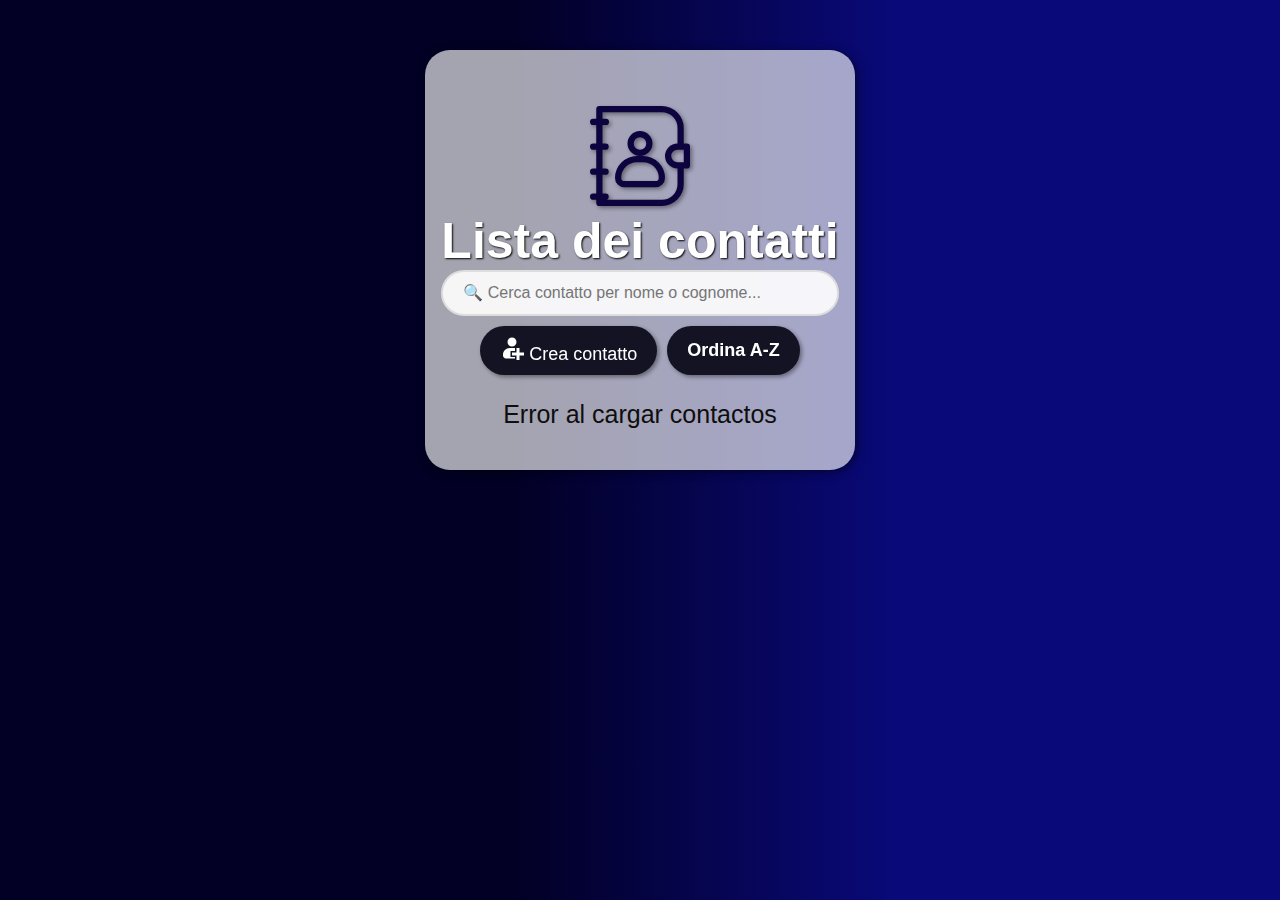
<file: index.html>
<!DOCTYPE html>
<html lang="en">

    <head>
        <meta charset="UTF-8">
        <meta name="viewport" content="width=device-width, initial-scale=1.0">
        <title>Rubrica telefonica</title>
        <link rel="stylesheet" href="./home-style.css">
    </head>

    <body>
        <div class="page">
            <header>
                <img class="contacts-book" src="./assets/contactsbook.svg" alt="contacts">
                <h1 class="title">Lista dei contatti</h1>
                <div class="search-container">
                    <input type="text" id="search-input" class="search-bar"
                        placeholder="🔍 Cerca contatto per nome o cognome...">
                </div>

                <div class="buttons-container">
                    <a href="./new/new.html" class="buttons">
                        <svg class="new-contact-icon" width="24" height="24" viewBox="0 0 16 16"
                            xmlns="http://www.w3.org/2000/svg" fill="currentColor">
                            <path
                                d="m 8 1 c -1.65625 0 -3 1.34375 -3 3 s 1.34375 3 3 3 s 3 -1.34375 3 -3 s -1.34375 -3 -3 -3 z m -1.5 7 c -2.492188 0 -4.5 2.007812 -4.5 4.5 v 0.5 c 0 1.109375 0.890625 2 2 2 h 6 v -1 h -3 v -4 h 3 v -1.972656 c -0.164062 -0.019532 -0.332031 -0.027344 -0.5 -0.027344 z m 4.5 0 v 3 h -3 v 2 h 3 v 3 h 2 v -3 h 3 v -2 h -3 v -3 z m 0 0" />
                        </svg>
                        Crea contatto </a>
                    <button class="buttons" id="name-order">Ordina A-Z</button>
                </div>
            </header>
            <main>
                <div id='contacts-list'>
                </div>
            </main>
        </div>
    </body>
    <script type="module" src="./script.js"></script>

</html>
</file>
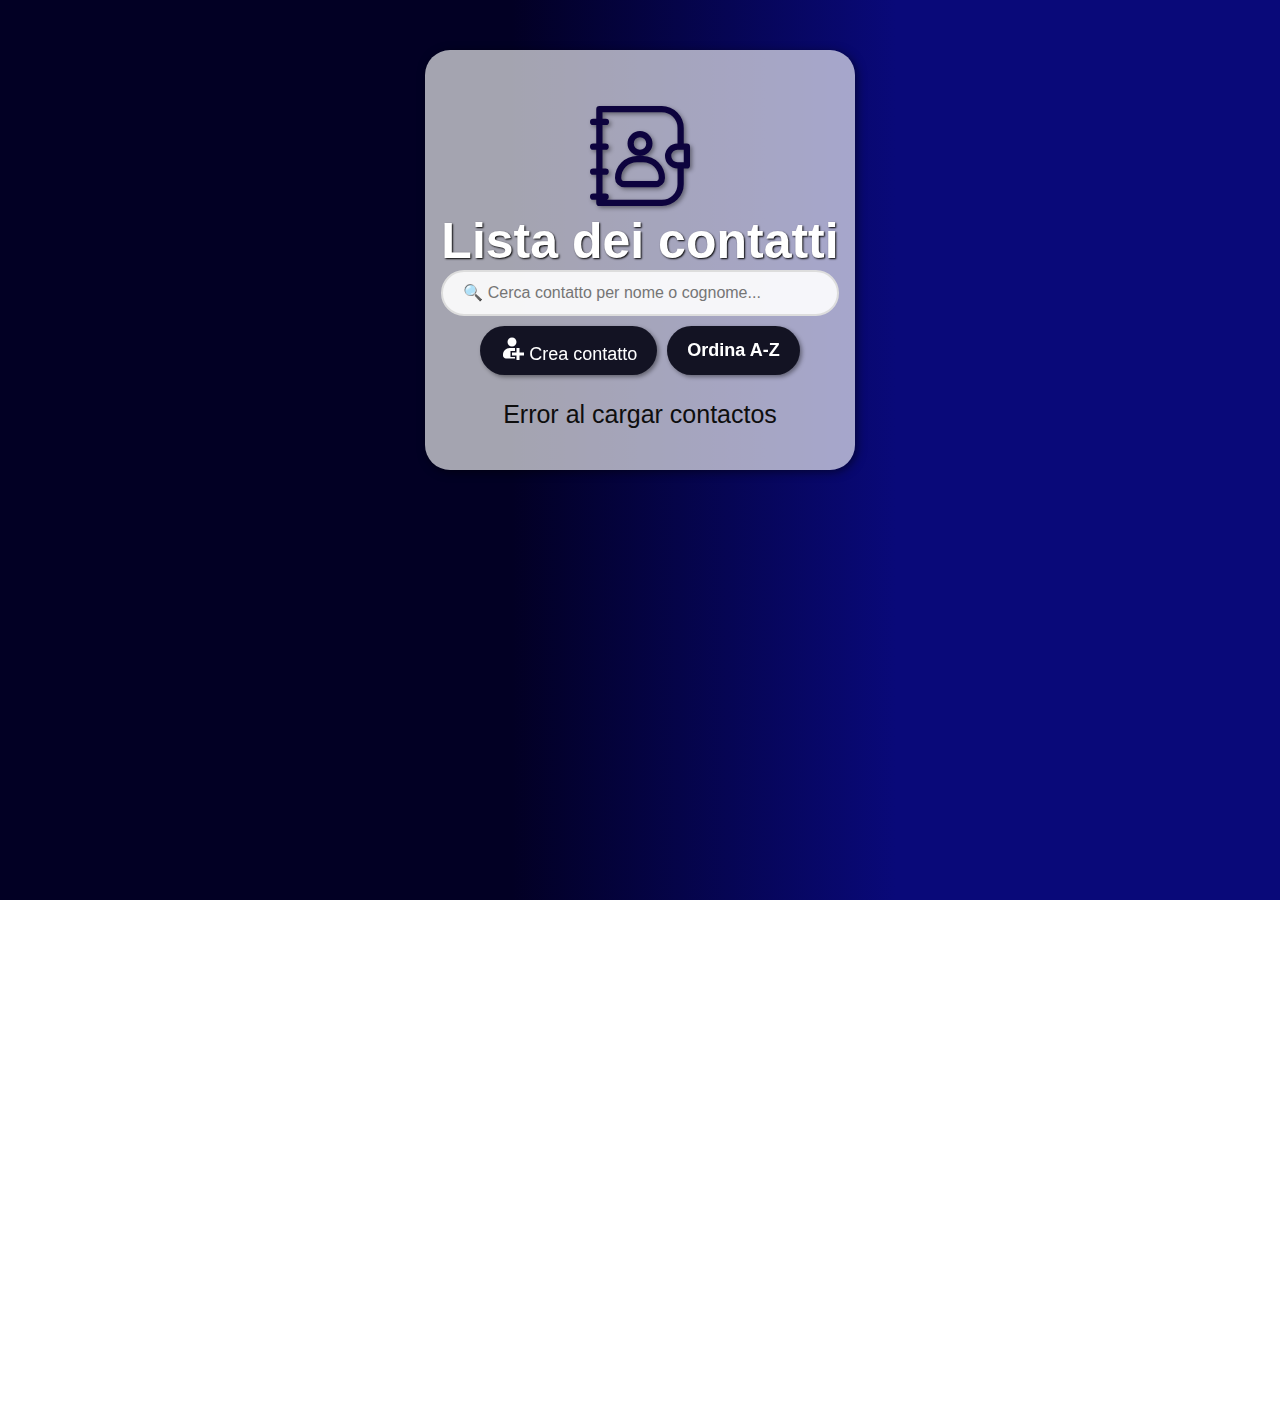
<file: detail/detail.html>
<!DOCTYPE html>
<html lang="en">
<head>
    <meta charset="UTF-8">
    <meta name="viewport" content="width=device-width, initial-scale=1.0">
    <title>Contact details</title>
    <link rel="stylesheet" href="./detail.css">
</head>
<body>
    <div class="page">
        <header>
            <div class="arrow-div"><a class="action" href="../">🡐</a></div>
        </header>
        <main>
            <div id='contact-detail'>

            </div>

        </main>
    </div>
    
</body>
<script type="module" src="./detail.js"></script>
</html>
</file>
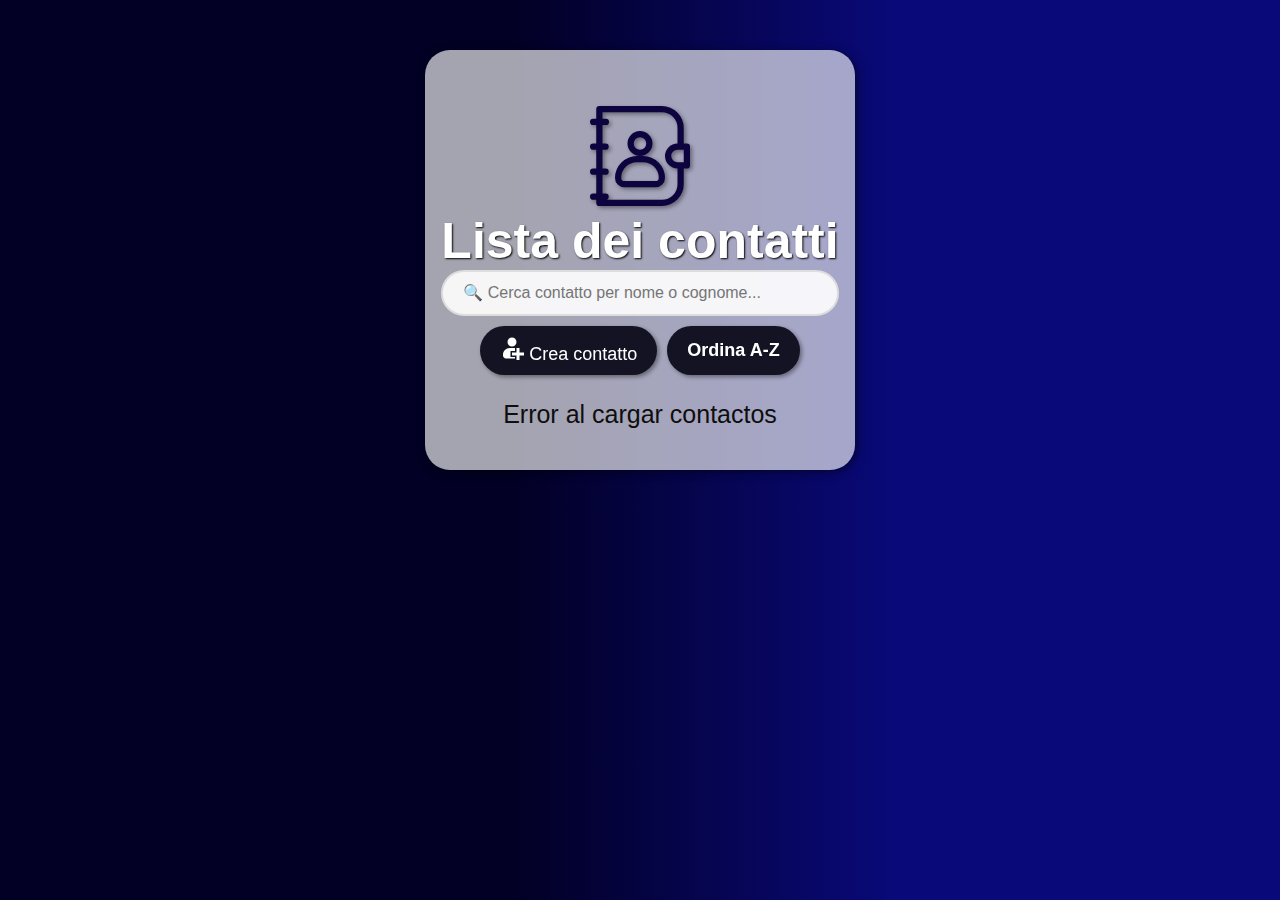
<file: modify/modify.html>
<!DOCTYPE html>
<html lang="en">

    <head>
        <meta charset="UTF-8">
        <meta name="viewport" content="width=device-width, initial-scale=1.0">
        <title>Modifica Contatto</title>
        <link rel="stylesheet" href="./modify.css">
    </head>

    <body>
        <div class="page">
            <header>
                <div class="arrow-div"><a class="action" href="../">🡐</a></div>
                <h1 class="title">Modifica Contatto</h1>
            </header>
            <main>
                <div class="form-container">
                    <form id="modify-form">
                        <div>
                            <label for="name-input">Nome:</label>
                            <input type="text" id="name-input" />
                        </div>
                        <div>
                            <label for="surname-input">Cognome:</label>
                            <input type="text" id="surname-input" />
                        </div>
                        <div>
                            <label for="phone-input">Telefono:</label>
                            <input type="tel" id="phone-input" />
                        </div>
                        <div>
                            <label for="email-input">Email:</label>
                            <input type="email" id="email-input" />
                        </div>
                        <div>
                            <button id="save-btn" class="buttons">Salva Modifiche</button>
                        </div>
                    </form>
                </div>
            </main>


    </body>
    <script type="module" src="./modify.js"></script>

</html>
</file>
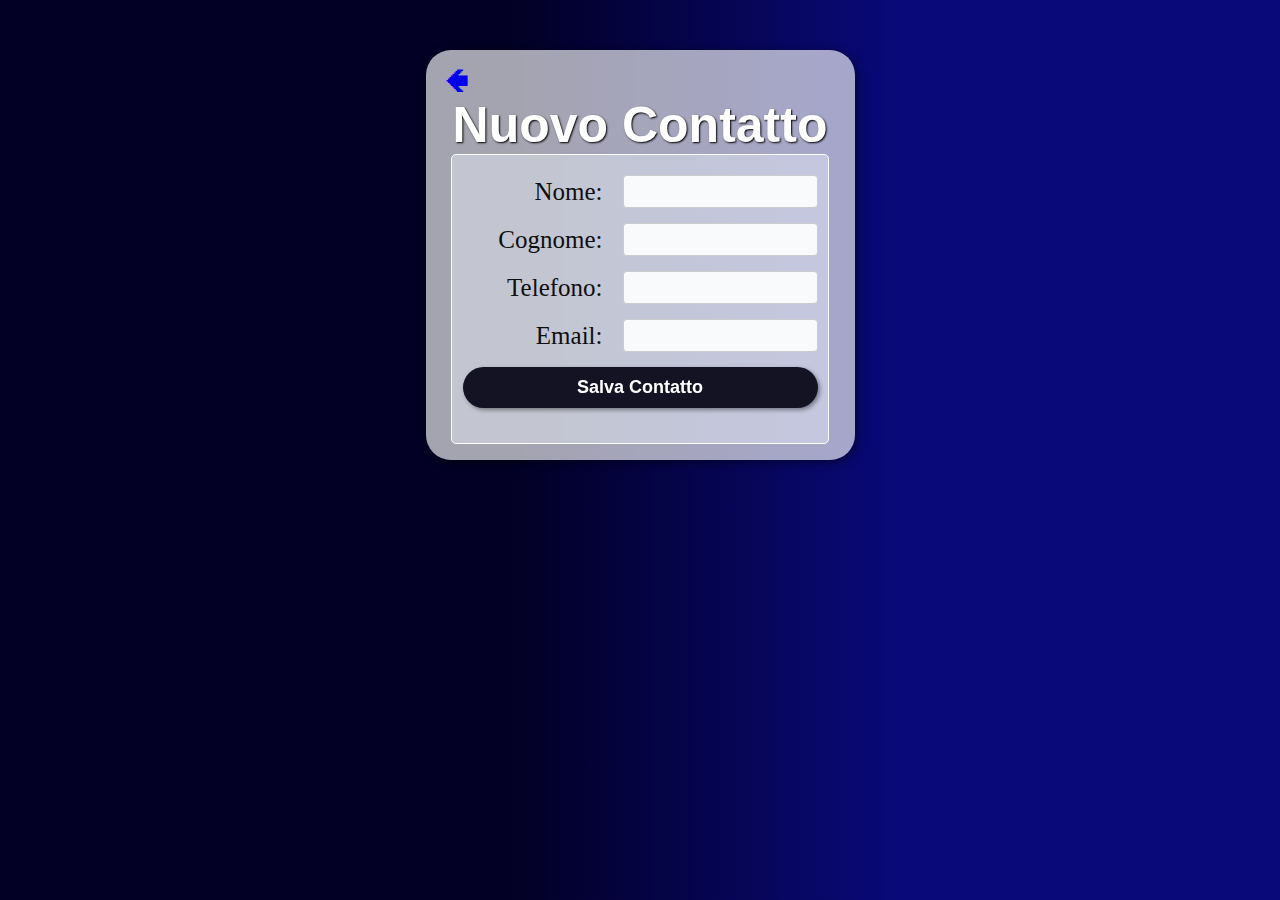
<file: new/new.html>
<!DOCTYPE html>
<html lang="en">

<head>
    <meta charset="UTF-8">
    <meta name="viewport" content="width=device-width, initial-scale=1.0">
    <title>Nuovo Contatto</title>
    <link rel="stylesheet" href="./new.css">
</head>

<body>
    <div class="page">
        <div>
            <header>
                <div class="arrow-div"><a class="action" href="../">🢀</a></div>
                <h1 class="title">Nuovo Contatto</h1>
            </header>
            <main>
                <div class="form-container">
                    <form id="new-contact-form">
                        <div>
                            <label for="name-input">Nome:</label>
                            <input type="text" id="name-input" name="name"/>
                        </div>
                        <div>
                            <label for="surname-input">Cognome:</label>
                            <input type="text" id="surname-input" name="surname"/>
                        </div>
                        <div>
                            <label for="phone-input">Telefono:</label>
                            <input type="tel" id="phone-input" name="phonenumber"/>
                        </div>
                        <div>
                            <label for="email-input">Email:</label>
                            <input type="email" id="email-input" name="email"/>
                        </div>
                        <div>
                            <button id="save-btn" type="submit" class="buttons">Salva Contatto</button>
                        </div>
                    </form>
                </div>
            </main>
</body>
<script type="module" src="./new.js"></script>

</html>
</file>
<file: home-style.css>
@import url('./shared/shared.css');

header {
    text-align: center;
    margin-top: 20px;
}

.contacts-book {
    margin-top: 20px;
    width: 100px;
    height: 100px;
    filter: drop-shadow(2px 2px 2px rgba(0,0,0,0.4));
}
.new-contact-icon svg{
    width: 10px;
    height: 10px;
    fill: white;
}

.contact-icon svg { 
    width: 20px; 
    height: 20px; 
    fill: #0d033e; 
    filter: drop-shadow(2px 2px 2px rgba(0,0,0,0.4)); 
}

.actions-div {
    margin-left: auto;
}

.search-container {
    padding: 0px;
    margin: 0px;
}

.search-bar {
    width: 100%;
    padding: 12px 20px;
    font-size: 16px;
    border: 2px solid #ddd;
    border-radius: 50px;
    outline: none;
    transition: border-color 0.3s;
    box-sizing: border-box;
}

.search-bar:focus {
    border-color: #4CAF50;
}

.no-results {
    text-align: center;
    padding: 40px;
    color: #666;
    font-size: 18px;
}
</file>
<file: detail/detail.css>
@import url('../shared/shared.css');
</file>
<file: modify/modify.css>
@import url('../shared/shared.css');
</file>
<file: new/new.css>
@import url('../shared/shared.css');
</file>
